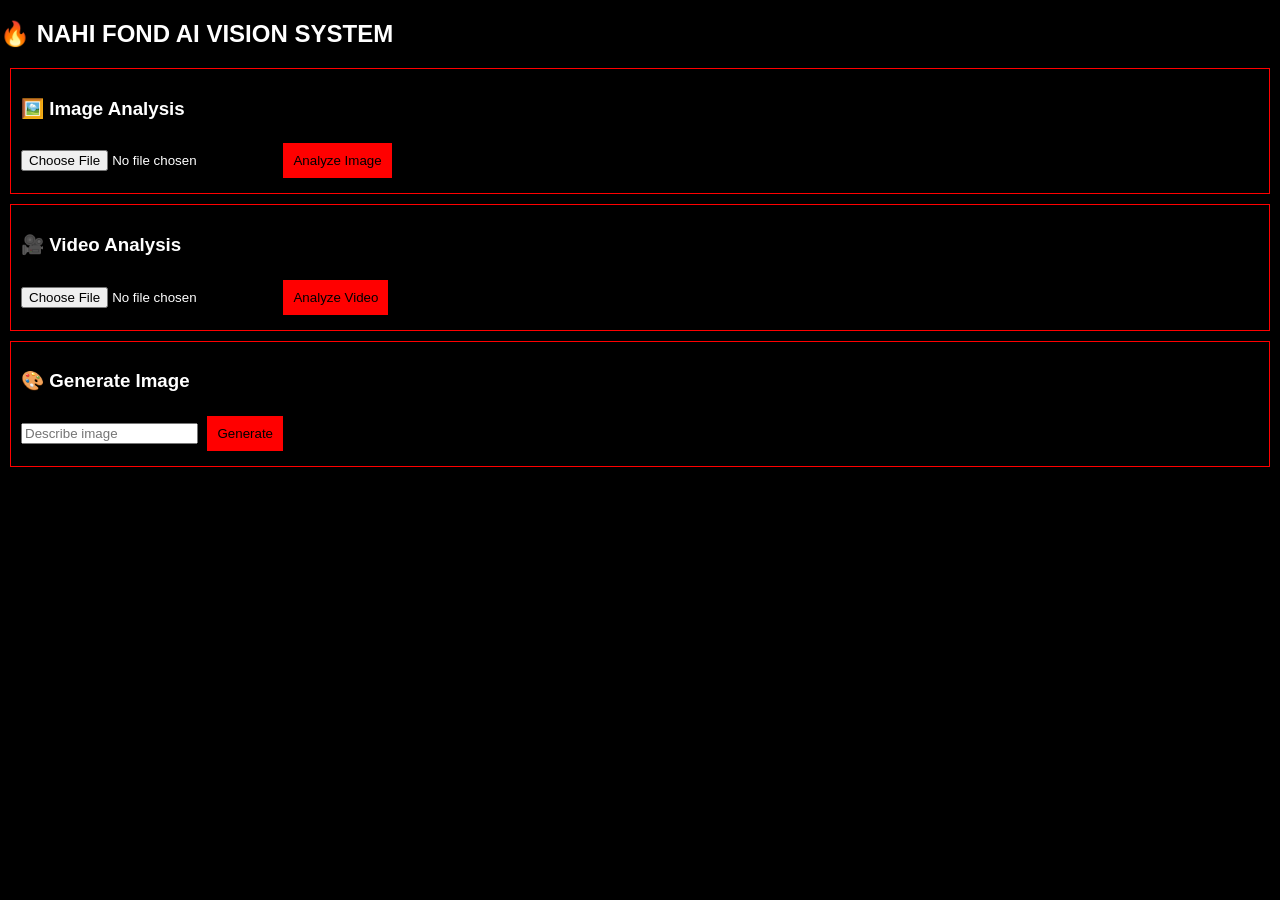
<file: ai.html>
<!DOCTYPE html>
<html>
<head>
<meta name="viewport" content="width=device-width, initial-scale=1.0">

<style>
body{
    margin:0;
    background:black;
    color:white;
    font-family:Arial;
}

.box{
    padding:10px;
    border:1px solid red;
    margin:10px;
}

button{
    background:red;
    border:none;
    padding:10px;
    margin:5px;
}
</style>
</head>

<body>

<h2>🔥 NAHI FOND AI VISION SYSTEM</h2>

<!-- IMAGE AI -->
<div class="box">
    <h3>🖼️ Image Analysis</h3>
    <input type="file" id="img">
    <button onclick="imgAI()">Analyze Image</button>
</div>

<!-- VIDEO AI -->
<div class="box">
    <h3>🎥 Video Analysis</h3>
    <input type="file" id="vid">
    <button onclick="vidAI()">Analyze Video</button>
</div>

<!-- IMAGE GENERATION -->
<div class="box">
    <h3>🎨 Generate Image</h3>
    <input id="prompt" placeholder="Describe image">
    <button onclick="gen()">Generate</button>
</div>

<script>

/* IMAGE AI */
async function imgAI(){

    let file = document.getElementById("img").files[0];

    let form = new FormData();
    form.append("file",file);

    let res = await fetch("/analyze-image",{
        method:"POST",
        body:form
    });

    let data = await res.json();
    alert(data.result);
}

/* VIDEO AI */
async function vidAI(){

    let file = document.getElementById("vid").files[0];

    let form = new FormData();
    form.append("file",file);

    let res = await fetch("/analyze-video",{
        method:"POST",
        body:form
    });

    let data = await res.json();
    alert("Frames: " + data.frames_analyzed);
}

/* IMAGE GENERATION */
async function gen(){

    let prompt = document.getElementById("prompt").value;

    let res = await fetch("/generate-image",{
        method:"POST",
        headers:{"Content-Type":"application/json"},
        body:JSON.stringify({prompt})
    });

    let data = await res.json();

    window.open(data.image);
}
</script>

</body>
</html>
</file>
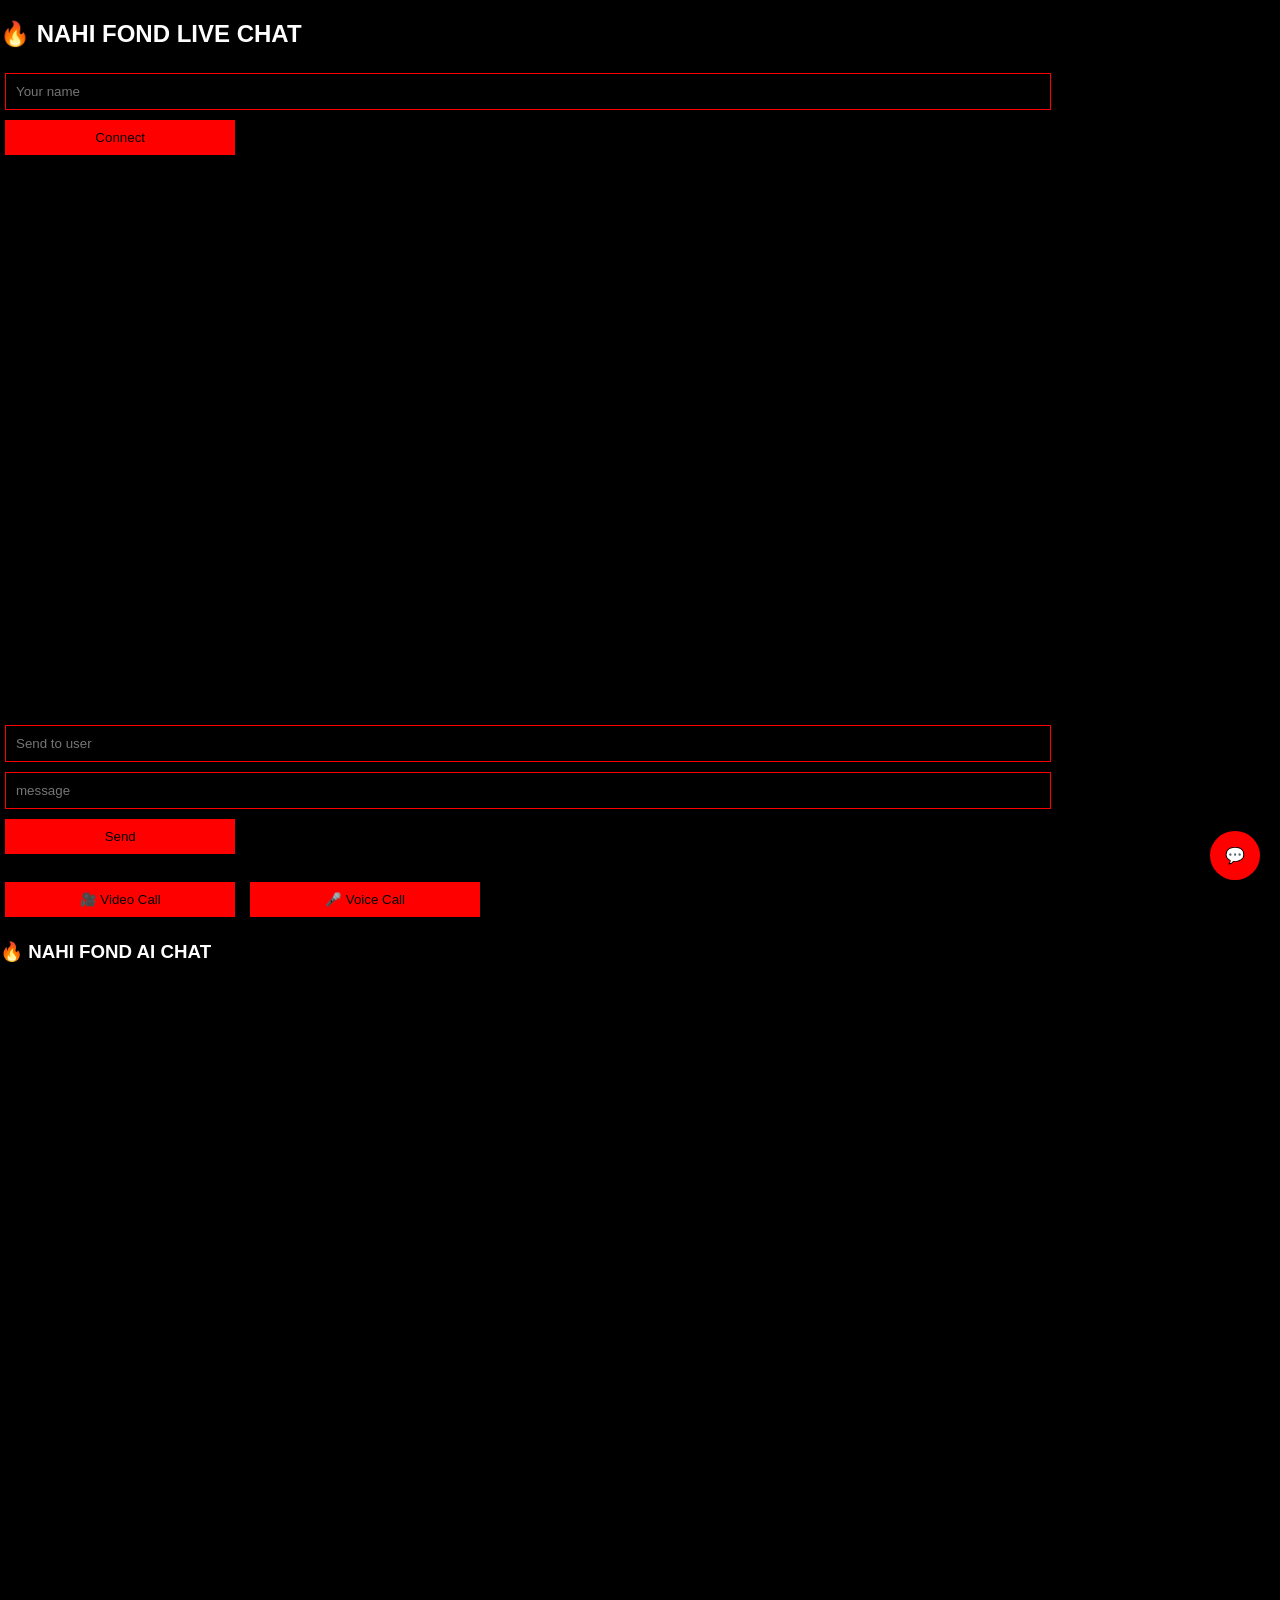
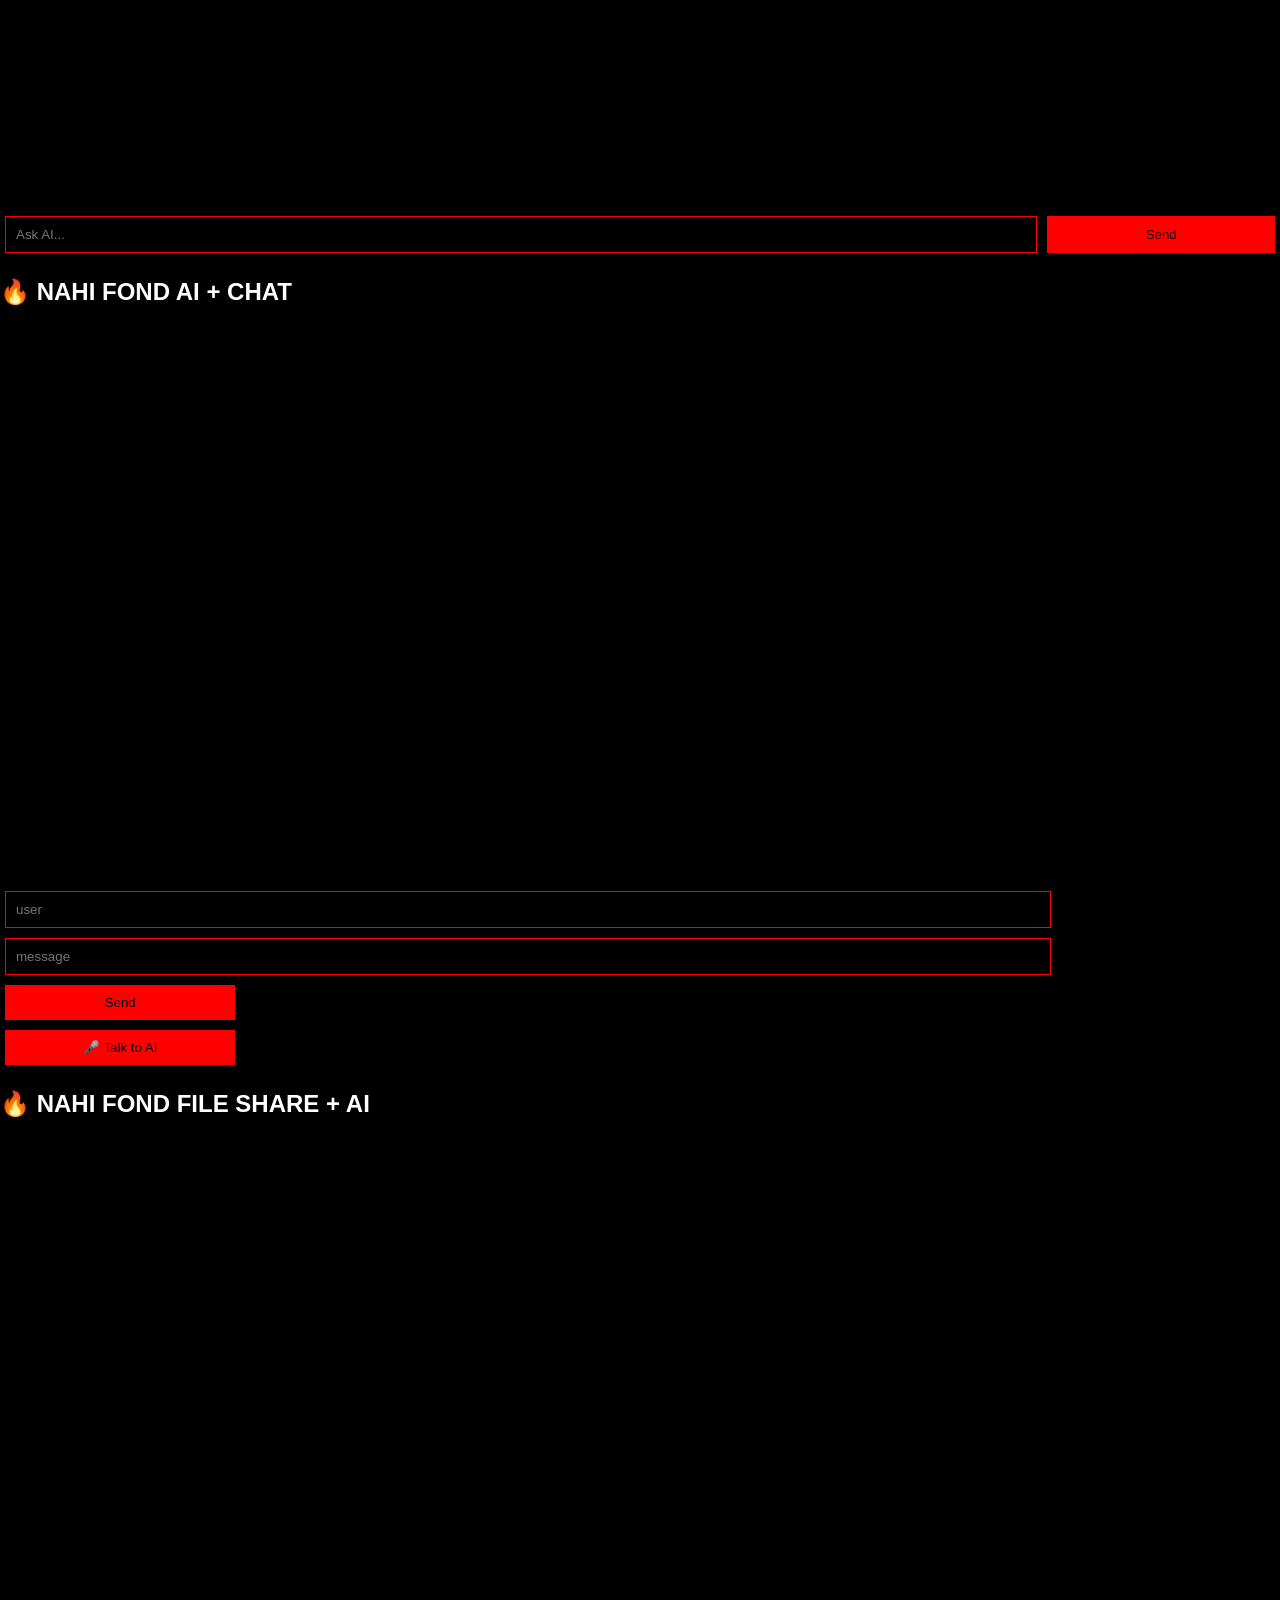
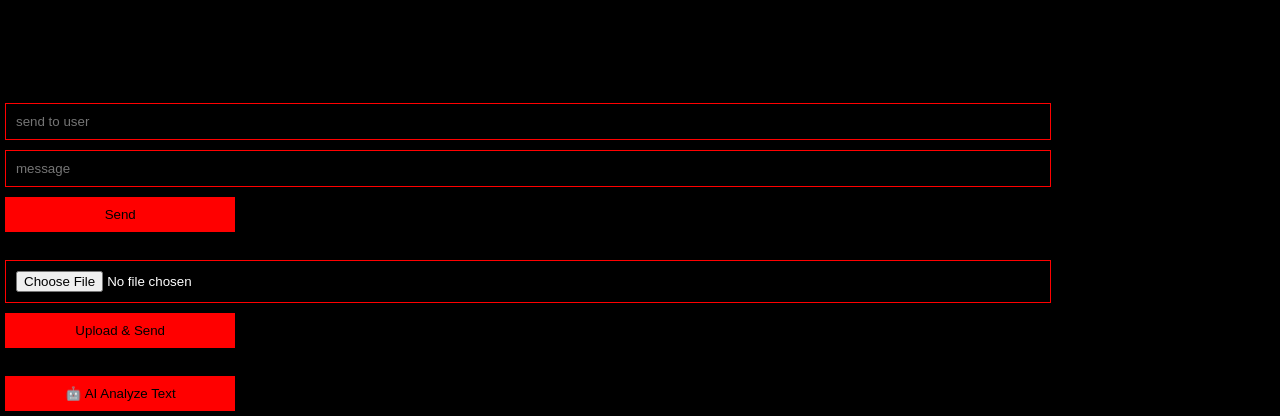
<file: chat.html>
<!DOCTYPE html>
<html>
<head>
<meta name="viewport" content="width=device-width, initial-scale=1.0">

<script src="https://cdn.socket.io/4.5.4/socket.io.min.js"></script>

<style>
body{
    margin:0;
    background:black;
    color:white;
    font-family:Arial;
}

/* CHAT BOX */
#chat{
    height:80vh;
    overflow-y:scroll;
    padding:10px;
}

/* INPUT */
input,button{
    padding:10px;
}

button{
    background:red;
    border:none;
    color:black;
}
</style>
</head>

<body>

<h2>🔥 NAHI FOND LIVE CHAT</h2>

<input id="username" placeholder="Your name">
<button onclick="connect()">Connect</button>

<div id="chat"></div>

<input id="to" placeholder="Send to user">
<input id="msg" placeholder="message">
<button onclick="send()">Send</button>

<br><br>

<!-- CALL BUTTONS -->
<button onclick="startCall('video')">🎥 Video Call</button>
<button onclick="startCall('voice')">🎤 Voice Call</button>

<script>
const socket = io();

let user = "";

/* CONNECT USER */
function connect(){
    user = document.getElementById("username").value;

    socket.emit("connect_user", {
        username:user
    });
}

/* SEND MESSAGE */
function send(){
    socket.emit("private_message",{
        from:user,
        to:document.getElementById("to").value,
        message:document.getElementById("msg").value
    });
}

/* RECEIVE MESSAGE */
socket.on("new_message",(data)=>{
    document.getElementById("chat").innerHTML +=
    `<p><b>${data.from}:</b> ${data.message}</p>`;
});

/* CALL SIGNAL */
function startCall(type){
    let to = document.getElementById("to").value;

    socket.emit("call_signal",{
        from:user,
        to:to,
        type:type
    });

    alert(type + " call started...");
}
</script>

</body>
</html>
<!DOCTYPE html>
<html>
<head>
<meta name="viewport" content="width=device-width, initial-scale=1.0">

<script src="https://cdn.socket.io/4.5.4/socket.io.min.js"></script>

<style>
body{
    margin:0;
    background:black;
    color:white;
    font-family:Arial;
}

/* CHAT BOX */
#chatBox{
    position:fixed;
    bottom:0;
    right:10px;
    width:300px;
    height:400px;
    background:#111;
    border:1px solid red;
    display:none;
    flex-direction:column;
}

/* HEADER */
#header{
    background:red;
    color:black;
    padding:10px;
    font-weight:bold;
}

/* MESSAGES */
#messages{
    flex:1;
    overflow-y:scroll;
    padding:10px;
}

/* INPUT */
input{
    width:70%;
    padding:8px;
    background:black;
    border:1px solid red;
    color:white;
}

button{
    width:30%;
    background:red;
    border:none;
    padding:8px;
}

/* POPUP NOTIFICATION */
.popup{
    position:fixed;
    top:20px;
    right:20px;
    background:red;
    color:black;
    padding:10px;
    border-radius:8px;
    display:none;
    animation:slide 0.5s ease;
}

@keyframes slide{
    from{transform:translateX(200px);}
    to{transform:translateX(0);}
}

/* OPEN BUTTON */
#openBtn{
    position:fixed;
    bottom:20px;
    right:20px;
    background:red;
    color:black;
    padding:15px;
    border-radius:50%;
    cursor:pointer;
}
</style>
</head>

<body>

<div id="popup" class="popup"></div>

<div id="chatBox">

    <div id="header">NAHI FOND CHAT</div>

    <div id="messages"></div>

    <div style="display:flex;">
        <input id="to" placeholder="user">
        <input id="msg" placeholder="message">
        <button onclick="send()">Send</button>
    </div>

</div>

<div id="openBtn" onclick="toggleChat()">💬</div>

<script>
const socket = io();

let user = prompt("Enter username");
socket.emit("join",{user});

/* OPEN CHAT */
function toggleChat(){
    let box = document.getElementById("chatBox");
    box.style.display = box.style.display === "flex" ? "none" : "flex";
}

/* SEND MESSAGE */
function send(){
    let to = document.getElementById("to").value;
    let msg = document.getElementById("msg").value;

    socket.emit("message",{
        from:user,
        to:to,
        message:msg
    });

    // AI auto reply trigger
    socket.emit("ai_reply",{message:msg});
}

/* RECEIVE MESSAGE */
socket.on("private_message",(data)=>{
    let div = document.getElementById("messages");
    div.innerHTML += `<p><b>${data.from}:</b> ${data.message}</p>`;

    showPopup(data.from + ": " + data.message);
});

/* POPUP SYSTEM */
function showPopup(text){
    let popup = document.getElementById("popup");
    popup.innerText = text;
    popup.style.display = "block";

    setTimeout(()=>{
        popup.style.display = "none";
    },3000);
}
</script>

</body>
</html>
<!DOCTYPE html>
<html>
<head>
<meta name="viewport" content="width=device-width, initial-scale=1.0">

<style>
body{
    margin:0;
    background:black;
    color:white;
    font-family:Arial;
}

#box{
    width:100%;
    height:90vh;
    overflow-y:scroll;
    padding:10px;
}

.msg{
    margin:10px;
}

.user{ color:red; }
.ai{ color:white; }

input{
    width:80%;
    padding:10px;
    background:black;
    border:1px solid red;
    color:white;
}

button{
    width:18%;
    padding:10px;
    background:red;
    border:none;
}
</style>
</head>

<body>

<h3>🔥 NAHI FOND AI CHAT</h3>

<div id="box"></div>

<div style="display:flex;">
    <input id="msg" placeholder="Ask AI...">
    <button onclick="send()">Send</button>
</div>

<script>
let user = prompt("Enter username");

function addMsg(text, type){
    document.getElementById("box").innerHTML +=
    `<div class="msg ${type}">${text}</div>`;
}

async function send(){

    let msg = document.getElementById("msg").value;

    addMsg("You: " + msg, "user");

    let res = await fetch("/ai", {
        method:"POST",
        headers:{"Content-Type":"application/json"},
        body: JSON.stringify({
            user:user,
            message:msg
        })
    });

    let data = await res.json();

    addMsg("AI: " + data.reply, "ai");

    document.getElementById("msg").value = "";
}
</script>

</body>
</html>
<!DOCTYPE html>
<html>
<head>
<meta name="viewport" content="width=device-width, initial-scale=1.0">

<script src="https://cdn.socket.io/4.5.4/socket.io.min.js"></script>

<style>
body{
    margin:0;
    background:black;
    color:white;
    font-family:Arial;
}

/* CHAT */
#chat{
    height:70vh;
    overflow-y:scroll;
    padding:10px;
}

/* INPUT */
input,button{
    padding:10px;
    margin:5px;
}

button{
    background:red;
    border:none;
}

/* POPUP */
.popup{
    position:fixed;
    top:20px;
    right:20px;
    background:red;
    color:black;
    padding:10px;
    display:none;
}
</style>
</head>

<body>

<h2>🔥 NAHI FOND AI + CHAT</h2>

<div id="chat"></div>

<input id="to" placeholder="user">
<input id="msg" placeholder="message">

<button onclick="send()">Send</button>

<br>

<!-- VOICE BUTTON -->
<button onclick="startVoice()">🎤 Talk to AI</button>

<div id="popup" class="popup"></div>

<script>
const socket = io();
let user = prompt("Enter username");

socket.emit("join",{user});

/* USER CHAT */
function send(){
    socket.emit("message",{
        from:user,
        to:document.getElementById("to").value,
        message:document.getElementById("msg").value
    });
}

/* RECEIVE CHAT */
socket.on("private_message",(data)=>{
    document.getElementById("chat").innerHTML +=
    `<p><b>${data.from}:</b> ${data.message}</p>`;

    showPopup(data.from + ": " + data.message);
});

/* POPUP */
function showPopup(text){
    let p = document.getElementById("popup");
    p.innerText = text;
    p.style.display = "block";

    setTimeout(()=>p.style.display="none",3000);
}

//
// 🎤 VOICE AI SYSTEM
//

function startVoice(){

    let recognition = new (window.SpeechRecognition || window.webkitSpeechRecognition)();
    recognition.lang = "en-US";

    recognition.start();

    recognition.onresult = async function(event){

        let text = event.results[0][0].transcript;

        // show user speech
        document.getElementById("chat").innerHTML +=
        `<p><b>You (voice):</b> ${text}</p>`;

        // send to AI backend
        let res = await fetch("/ai",{
            method:"POST",
            headers:{"Content-Type":"application/json"},
            body:JSON.stringify({text})
        });

        let data = await res.json();

        // show AI reply
        document.getElementById("chat").innerHTML +=
        `<p><b>AI:</b> ${data.reply}</p>`;

        // 🔊 AI VOICE OUTPUT
        let speech = new SpeechSynthesisUtterance(data.reply);
        speechSynthesis.speak(speech);
    }
}
</script>

</body>
</html>
<!DOCTYPE html>
<html>
<head>
<meta name="viewport" content="width=device-width, initial-scale=1.0">

<script src="https://cdn.socket.io/4.5.4/socket.io.min.js"></script>

<style>
body{
    margin:0;
    background:black;
    color:white;
    font-family:Arial;
}

#chat{
    height:60vh;
    overflow-y:scroll;
    padding:10px;
}

input,button{
    padding:10px;
    margin:5px;
}

button{
    background:red;
    border:none;
}

.fileBox{
    border:1px solid red;
    padding:10px;
    margin:5px;
}
</style>
</head>

<body>

<h2>🔥 NAHI FOND FILE SHARE + AI</h2>

<div id="chat"></div>

<!-- DM -->
<input id="receiver" placeholder="send to user">
<input id="msg" placeholder="message">
<button onclick="send()">Send</button>

<br><br>

<!-- FILE -->
<input type="file" id="file">
<button onclick="upload()">Upload & Send</button>

<br><br>

<!-- AI ANALYZE -->
<button onclick="analyzeFile()">🤖 AI Analyze Text</button>

<script>
const socket = io();
let user = prompt("Enter username");

socket.emit("join",{user});

/* DM MESSAGE */
function send(){
    socket.emit("message",{
        from:user,
        to:document.getElementById("receiver").value,
        message:document.getElementById("msg").value
    });
}

/* FILE UPLOAD */
async function upload(){

    let file = document.getElementById("file").files[0];
    let receiver = document.getElementById("receiver").value;

    let form = new FormData();
    form.append("file",file);
    form.append("sender",user);
    form.append("receiver",receiver);

    await fetch("/upload",{
        method:"POST",
        body:form
    });

    alert("File sent 🚀");
}

/* AI ANALYZE */
async function analyzeFile(){

    let text = prompt("Paste file text for AI analysis");

    let res = await fetch("/analyze",{
        method:"POST",
        headers:{"Content-Type":"application/json"},
        body:JSON.stringify({text})
    });

    let data = await res.json();

    alert("AI: " + data.ai);
}

/* RECEIVE FILE */
socket.on("file_received",(data)=>{
    document.getElementById("chat").innerHTML +=
    `<div class="fileBox">
        📁 File from <b>${data.from}</b>: ${data.filename}
    </div>`;
});
</script>

</body>
</html>
</file>
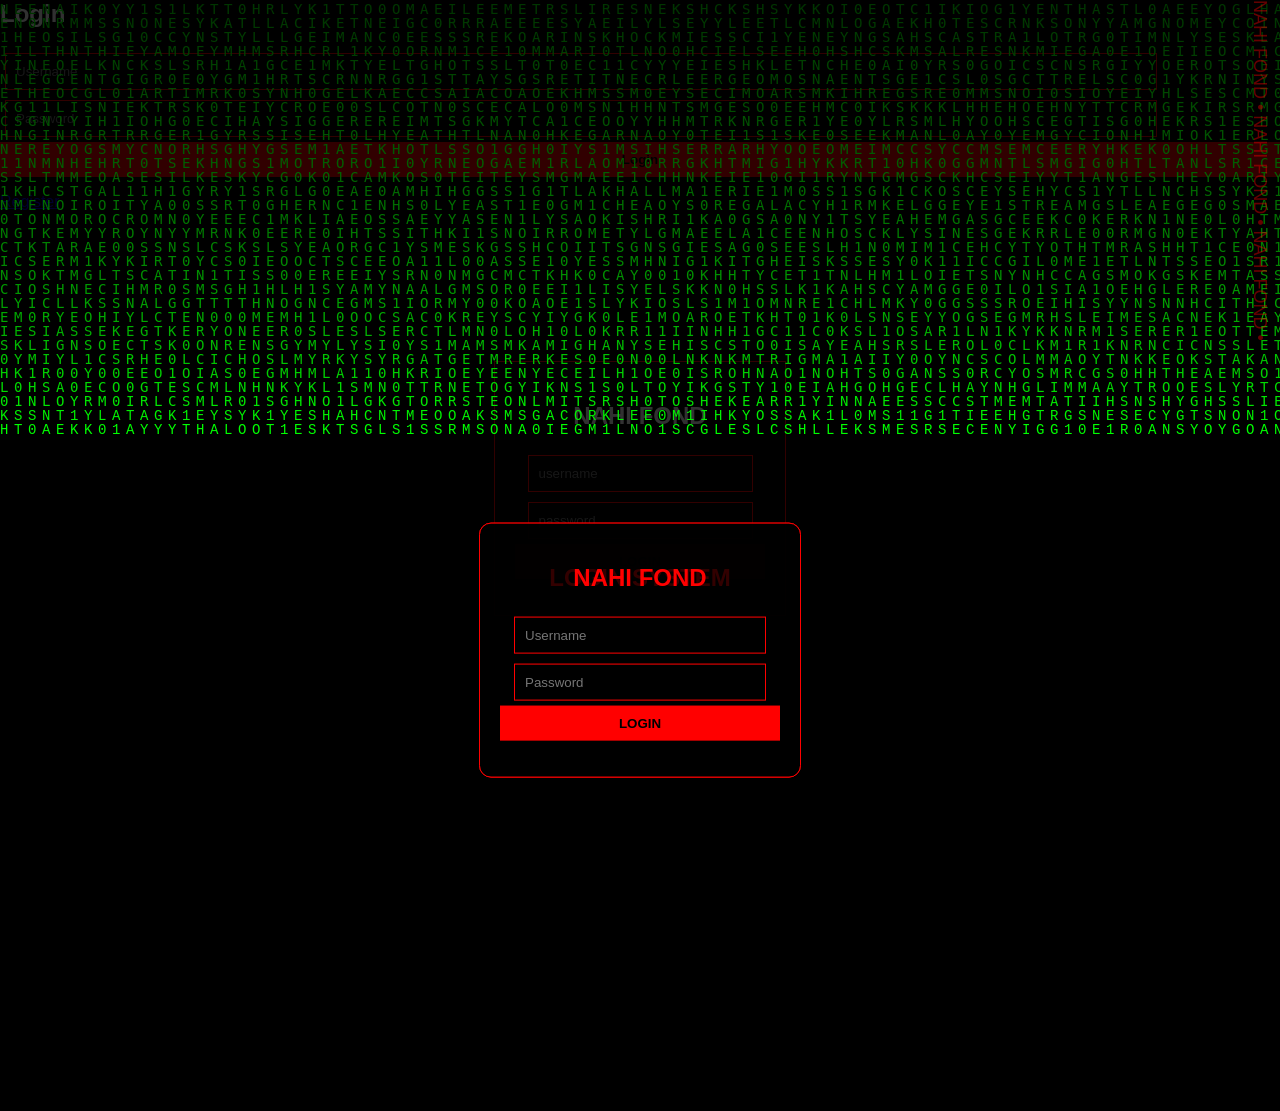
<file: login.html>
<h2>Login</h2>

<form method="POST">
  <input name="username" placeholder="Username"><br>
  <input name="password" type="password" placeholder="Password"><br>
  <button type="submit">Login</button>
</form>

<a href="/register">Register</a>
<!DOCTYPE html>
<html>
<head>
<style>
body {
  background:black;
  color:lime;
  font-family:monospace;
  overflow:hidden;
}

canvas {
  position:absolute;
  top:0;
  left:0;
}
.login-box{
  position:relative;
  z-index:2;
  text-align:center;
  margin-top:200px;
}
</style>
</head>

<body>

<canvas id="matrix"></canvas>

<div class="login-box">
  <h2>LOGIN SYSTEM</h2>
  <form method="POST">
    <input name="username" placeholder="username"><br>
    <input name="password" type="password" placeholder="password"><br>
    <button>LOGIN</button>
  </form>
</div>

<script>
// MATRIX FALLING TEXT
const c = document.getElementById("matrix");
const ctx = c.getContext("2d");

c.height = window.innerHeight;
c.width = window.innerWidth;

let letters = "01HACKERSYSTEMLOGIN";
letters = letters.split("");

let fontSize = 14;
let columns = c.width / fontSize;

let drops = [];
for(let x=0;x<columns;x++) drops[x]=1;

function draw(){
  ctx.fillStyle="rgba(0,0,0,0.05)";
  ctx.fillRect(0,0,c.width,c.height);

  ctx.fillStyle="#0F0";
  ctx.font = fontSize+"px monospace";

  for(let i=0;i<drops.length;i++){
    let text = letters[Math.floor(Math.random()*letters.length)];
    ctx.fillText(text,i*fontSize,drops[i]*fontSize);

    if(drops[i]*fontSize>c.height && Math.random()>0.975)
      drops[i]=0;

    drops[i]++;
  }
}
setInterval(draw,33);
</script>

</body>
</html>
<!DOCTYPE html>
<html>
<head>
<meta name="viewport" content="width=device-width, initial-scale=1.0">

<style>
body{
    margin:0;
    background:black;
    font-family:Arial;
    overflow:hidden;
}

/* BACKGROUND FALLING TEXT */
.rain{
    position:absolute;
    width:100%;
    height:100%;
    overflow:hidden;
    z-index:0;
}

.rain span{
    position:absolute;
    top:-100px;
    color:red;
    font-size:14px;
    animation:fall linear infinite;
    opacity:0.6;
}

@keyframes fall{
    0%{transform:translateY(-100px); opacity:0;}
    100%{transform:translateY(110vh); opacity:1;}
}

/* LOGIN BOX SMALL */
.login-box{
    position:absolute;
    top:50%;
    left:50%;
    transform:translate(-50%,-50%);
    width:280px;
    padding:20px;
    background:rgba(0,0,0,0.8);
    border:1px solid red;
    border-radius:12px;
    z-index:2;
    text-align:center;
}

.login-box h2{
    color:red;
}

input{
    width:90%;
    padding:10px;
    margin:8px 0;
    background:black;
    border:1px solid red;
    color:white;
}

button{
    width:100%;
    padding:10px;
    background:red;
    border:none;
    color:black;
    font-weight:bold;
    cursor:pointer;
}

/* SIDE TEXT */
.side-text{
    position:absolute;
    right:10px;
    top:0;
    height:100%;
    writing-mode:vertical-rl;
    text-orientation:mixed;
    color:red;
    font-size:18px;
    animation:move 10s linear infinite;
    opacity:0.4;
}

@keyframes move{
    0%{transform:translateY(100%);}
    100%{transform:translateY(-100%);}
}
</style>
</head>

<body>

<!-- FALLING BACKGROUND TEXT -->
<div class="rain">
    <span style="left:10%">NAHI FOND</span>
    <span style="left:30%">LOGIN SYSTEM</span>
    <span style="left:50%">RED BLACK APP</span>
    <span style="left:70%">VIDEO CHAT</span>
    <span style="left:90%">SOCIAL MEDIA</span>
</div>

<!-- SIDE ANIMATED TEXT -->
<div class="side-text">
    NAHI FOND • NAHI FOND • NAHI FOND •
</div>

<!-- LOGIN BOX -->
<div class="login-box">
    <h2>NAHI FOND</h2>

    <form method="POST">
        <input name="username" placeholder="Username"><br>
        <input name="password" type="password" placeholder="Password"><br>
        <button>LOGIN</button>
    </form>
</div>

</body>
</html>
<!DOCTYPE html>
<html>
<head>
<meta name="viewport" content="width=device-width, initial-scale=1.0">

<style>
body{
    margin:0;
    background:black;
    font-family:Arial;
    color:white;
}

.box{
    width:250px;
    margin:auto;
    margin-top:150px;
    padding:20px;
    border:1px solid red;
    text-align:center;
}

input{
    width:90%;
    padding:10px;
    margin:5px;
    background:black;
    border:1px solid red;
    color:white;
}

button{
    width:100%;
    padding:10px;
    background:red;
    border:none;
}
</style>
</head>

<body>

<div class="box">
    <h2>NAHI FOND</h2>

    <form method="POST">
        <input name="username" placeholder="username"><br>
        <input name="password" type="password" placeholder="password"><br>
        <button>LOGIN</button>
    </form>
</div>

</body>
</html>
</file>
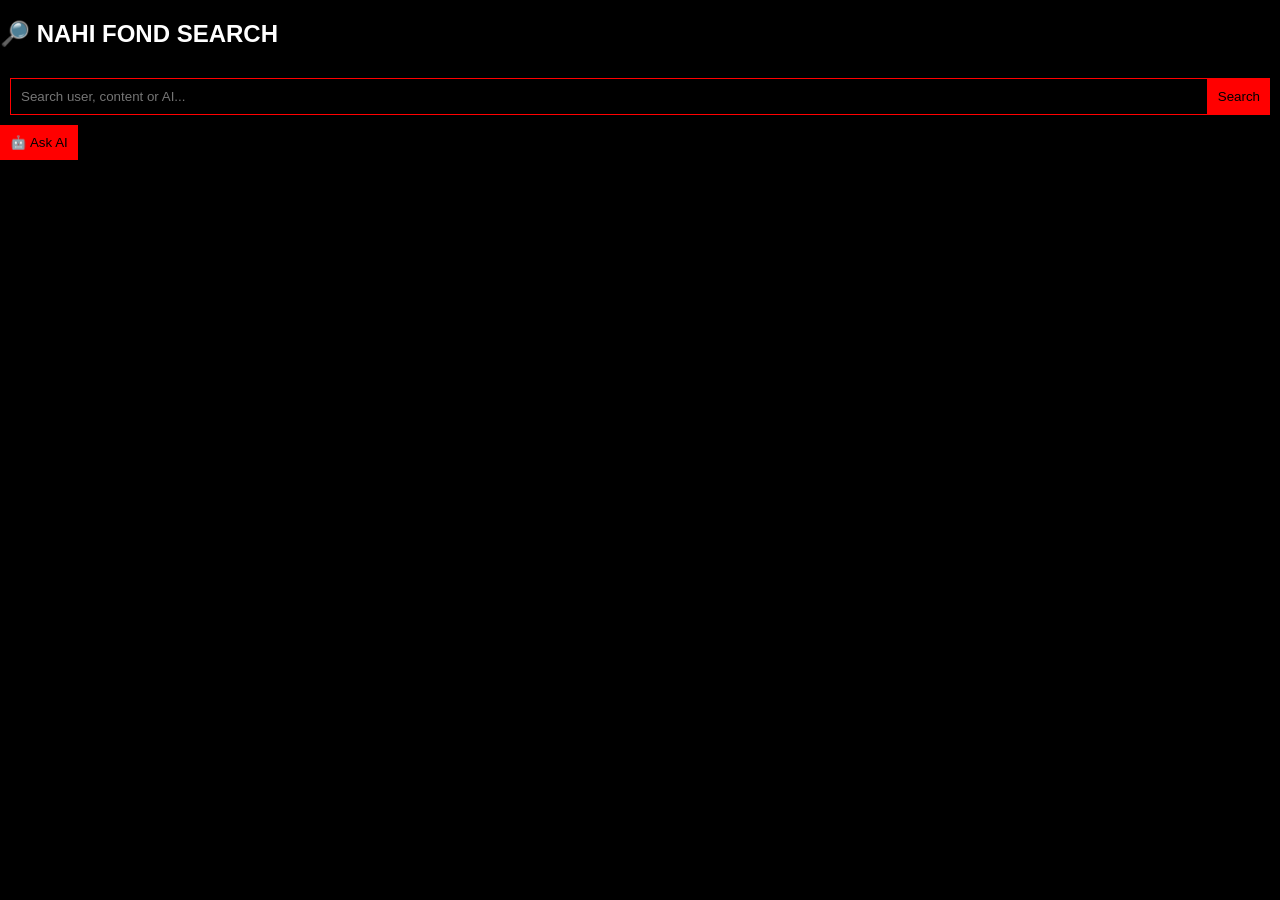
<file: search.html>
<!DOCTYPE html>
<html>
<head>
<meta name="viewport" content="width=device-width, initial-scale=1.0">

<style>
body{
    margin:0;
    background:black;
    color:white;
    font-family:Arial;
}

/* SEARCH BAR */
.searchBox{
    padding:10px;
    display:flex;
}

input{
    flex:1;
    padding:10px;
    border:1px solid red;
    background:black;
    color:white;
}

button{
    background:red;
    border:none;
    padding:10px;
}

/* RESULT BOX */
.result{
    padding:10px;
}

.card{
    border:1px solid red;
    margin:5px;
    padding:10px;
}
</style>
</head>

<body>

<h2>🔎 NAHI FOND SEARCH</h2>

<div class="searchBox">
    <input id="q" placeholder="Search user, content or AI...">
    <button onclick="search()">Search</button>
</div>

<button onclick="aiSearch()">🤖 Ask AI</button>

<div id="result"></div>

<script>

/* NORMAL SEARCH */
async function search(){

    let q = document.getElementById("q").value;

    let res = await fetch("/search?q=" + q);
    let data = await res.json();

    let html = "";

    html += "<h3>👤 Users</h3>";
    data.users.forEach(u=>{
        html += `<div class="card">@${u}</div>`;
    });

    html += "<h3>🎬 Videos</h3>";
    data.videos.forEach(v=>{
        html += `<div class="card">${v.title}</div>`;
    });

    document.getElementById("result").innerHTML = html;
}

/* AI SEARCH */
async function aiSearch(){

    let q = document.getElementById("q").value;

    let res = await fetch("/ai-search",{
        method:"POST",
        headers:{"Content-Type":"application/json"},
        body:JSON.stringify({q})
    });

    let data = await res.json();

    document.getElementById("result").innerHTML =
        `<div class="card">🤖 ${data.ai_result}</div>`;
}

</script>

</body>
</html>
</file>
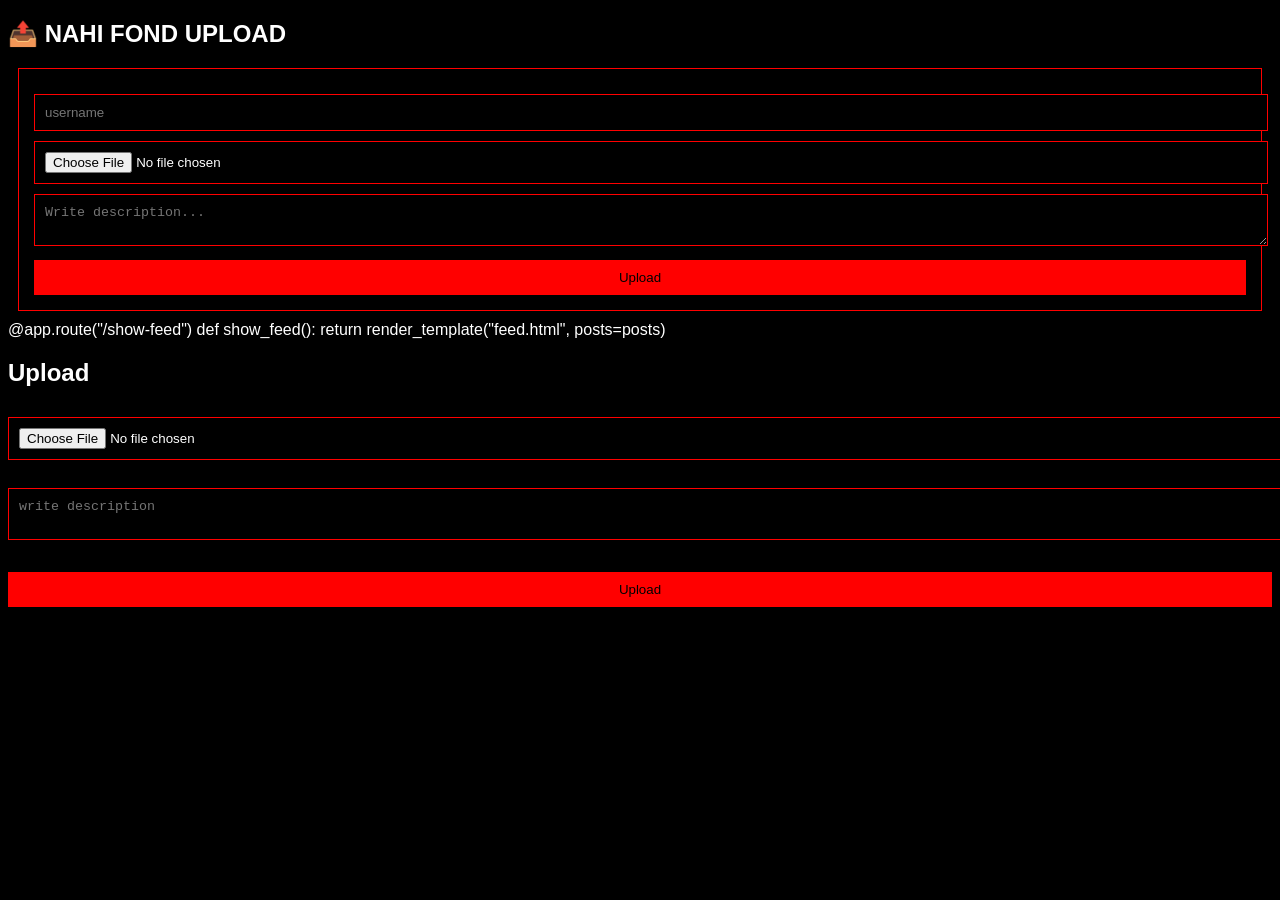
<file: Upload.html>
<!DOCTYPE html>
<html>
<head>
<meta name="viewport" content="width=device-width, initial-scale=1.0">

<style>
body{
    background:black;
    color:white;
    font-family:Arial;
}

.box{
    padding:15px;
    border:1px solid red;
    margin:10px;
}

input,textarea,button{
    width:100%;
    padding:10px;
    margin-top:10px;
    background:black;
    border:1px solid red;
    color:white;
}

button{
    background:red;
    color:black;
    border:none;
}
</style>
</head>

<body>

<h2>📤 NAHI FOND UPLOAD</h2>

<div class="box">

    <input type="text" id="user" placeholder="username">

    <input type="file" id="file">

    <!-- 🔥 DESCRIPTION FIELD -->
    <textarea id="desc" placeholder="Write description..."></textarea>

    <button onclick="upload()">Upload</button>

</div>

<script>

async function upload(){

    let file = document.getElementById("file").files[0];
    let user = document.getElementById("user").value;
    let desc = document.getElementById("desc").value;

    let form = new FormData();
    form.append("file", file);
    form.append("user", user);
    form.append("description", desc);

    let res = await fetch("/upload", {
        method:"POST",
        body: form
    });

    let data = await res.json();
    alert(data.msg);
}
</script>

</body>
</html>
@app.route("/show-feed")
def show_feed():
    return render_template("feed.html", posts=posts)
    <!DOCTYPE html>
<html>
<body style="background:black;color:white;font-family:Arial;">

<h2>Upload</h2>

<form method="POST" enctype="multipart/form-data">

<input type="file" name="file" required><br><br>

<textarea name="description" placeholder="write description" required></textarea><br><br>

<button style="background:red;color:black;padding:10px;">
Upload
</button>

</form>

</body>
</html>
</file>
